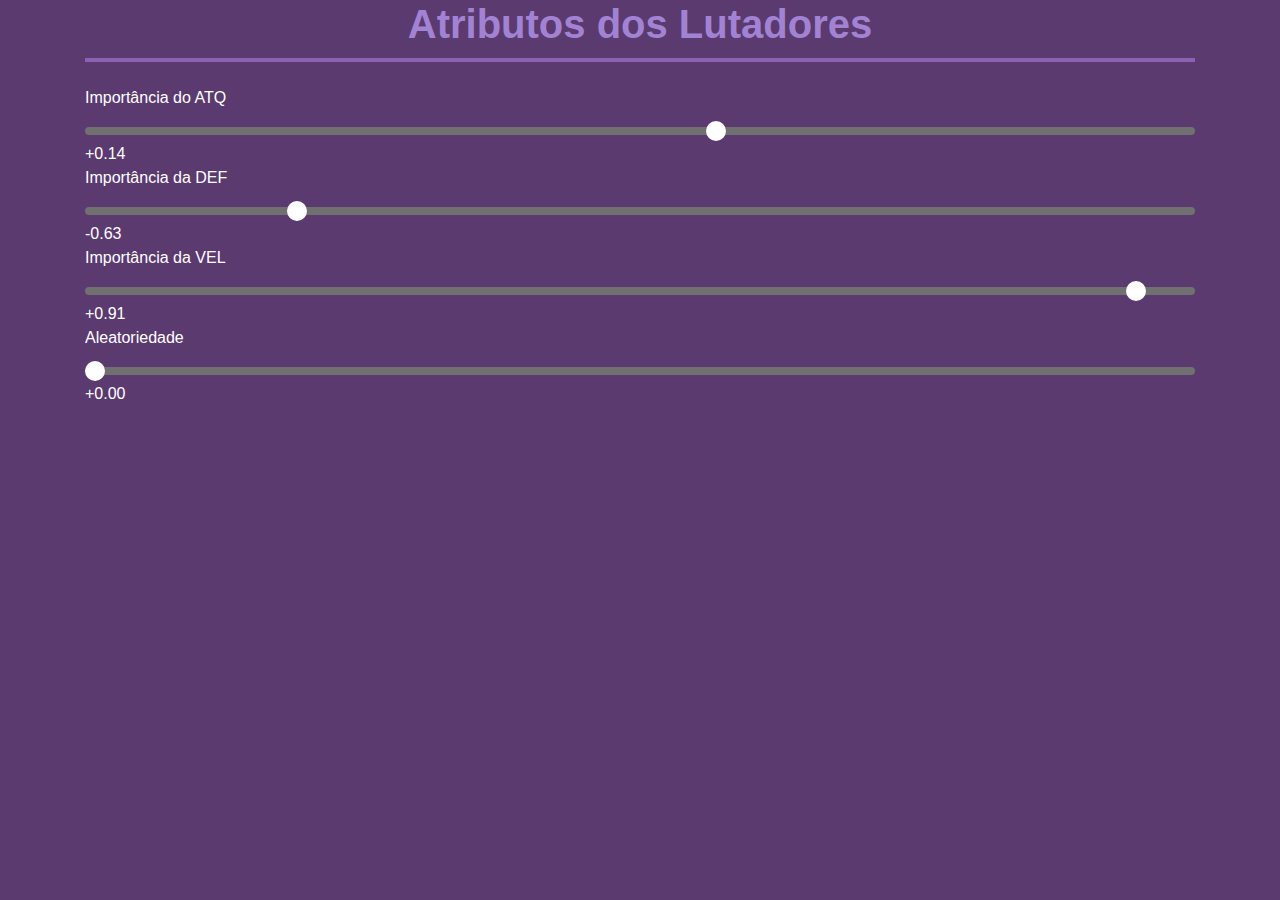
<file: atributos.html>
<!DOCTYPE html>
<html lang="en">
<head>
    <meta charset="UTF-8">
    <meta name="viewport" content="width=device-width, initial-scale=1.0">
    <title>Atributos dos Lutadores</title>
    <link href="https://maxcdn.bootstrapcdn.com/bootstrap/4.5.2/css/bootstrap.min.css" rel="stylesheet">
    <link rel="stylesheet" href="styles.css">
    <style>
        .form-control-range {
            width: 100%; /* Ajuste do controle deslizante para ocupar toda a largura da coluna */
        }
        .valor-atributo {
            width: 75px; /* Aproximadamente 2cm */
        }
        .personagem-img {
            width: 100%; /* A imagem ocupará toda a largura da sua coluna */
            max-height: auto; /* Mantendo a proporção da imagem */
        }
    </style>
</head>
<body class="menu-background">
    <div class="container">
        <h1 class="text-center game-title mb-4">Atributos dos Lutadores</h1>
        <div id="personagensContainer"></div>
        <div class="adjustments-container">
            <div class="adjustment">
                <label for="atk-importance">Importância do ATQ</label>
                <input type="range" id="atk-importance" min="-1" max="1" step="0.01" value="0.14">
                <span class="importance-value" id="atk-importance-value">+0.14</span>
            </div>
            <div class="adjustment">
                <label for="def-importance">Importância da DEF</label>
                <input type="range" id="def-importance" min="-1" max="1" step="0.01" value="-0.63">
                <span class="importance-value" id="def-importance-value">-0.63</span>
            </div>
            <div class="adjustment">
                <label for="vel-importance">Importância da VEL</label>
                <input type="range" id="vel-importance" min="-1" max="1" step="0.01" value="0.91">
                <span class="importance-value" id="vel-importance-value">+0.91</span>
            </div>
            <div class="adjustment">
                <label for="randomness">Aleatoriedade</label>
                <input type="range" id="randomness" min="0" max="1" step="0.01" value="0.00">
                <span class="importance-value" id="randomness-value">+0.00</span>
            </div>
        </div>
        
    </div>

    <script src="https://code.jquery.com/jquery-3.5.1.min.js"></script>
    <script>
        document.addEventListener('DOMContentLoaded', function() {
            const personagensSelecionados = JSON.parse(localStorage.getItem('personagensSelecionados')) || [];

            personagensSelecionados.forEach((personagem, index) => {
                const div = document.createElement('div');
                div.className = 'personagem row mb-3';
                div.innerHTML = `
                    <div class="col-md-4">
                        <img src="personagens corpo inteiro/${personagem.nome}.png" alt="${personagem.nome}" class="personagem-img">
                    </div>
                    <div class="col-md-8">
                        <h2>${personagem.nome}</h2>
                        ${criarCampoAtributo('Força', 'forca', index, personagem.forca)}
                        ${criarCampoAtributo('Agilidade', 'agilidade', index, personagem.agilidade)}
                        ${criarCampoAtributo('Inteligência', 'inteligencia', index, personagem.inteligencia)}
                        ${criarCampoAtributo('Resistência', 'resistencia', index, personagem.resistencia)}
                    </div>
                `;
                document.getElementById('personagensContainer').appendChild(div);
            });


            function criarCampoAtributo(label, atributo, index, valor) {
                return `
                    <div class="form-group">
                        <label>${label}</label>
                        <input type="number" class="form-control valor-atributo" id="${atributo}-valor-${index}" value="${valor.toFixed(2)}" step="0.01" min="0" max="10">
                        <input type="range" class="form-control-range range-atributo" id="${atributo}-range-${index}" value="${valor}" min="0" max="10" step="0.01">
                    </div>
                `;
            }

            $('body').on('input', '.valor-atributo, .range-atributo', function() {
                const id = this.id.split('-');
                const tipo = id[0];
                const index = id[2];
                const valor = parseFloat($(this).val());
                
                if (id[1] === 'valor') {
                    $(`#${tipo}-range-${index}`).val(valor);
                } else {
                    $(`#${tipo}-valor-${index}`).val(valor.toFixed(2));
                }
            });
        });
    </script>
</body>
</html>
</file>
<file: styles.css>
.menu-background {
    background-color: #5b3a70; /* Um roxo escuro como cor de fundo */
    color: white;
}

.game-title {
    font-size: 2.5rem;
    font-weight: bold;
    color: #a283d3; /* Um roxo claro para o título */
    border-bottom: 4px solid #8c61b3; /* Uma borda roxa abaixo do título */
    padding-bottom: 10px;
    margin-bottom: 20px;
}

.game-button {
    background-color: #8c61b3; /* Um roxo médio para os botões */
    border: none;
    font-size: 1.5rem;
    padding: 10px 20px;
    transition: background-color 0.3s ease;
}

.game-button:hover {
    background-color: #a283d3; /* Um roxo mais claro para o hover dos botões */
}
/* ... (seu código anterior) ... */

.character {
    display: inline-block;
    padding: 10px 20px;
    border: 2px solid white;
    margin: 5px;
    background-color: rgba(255, 255, 255, 0.1);
}
/* ... (estilos anteriores) ... */

.character-slot {
    width: 100px;
    height: 100px;
    margin: 10px;
    border: 2px solid #fff;
    cursor: pointer;
}

.character-slot img {
    width: 100%;
    height: 100%;
    object-fit: cover;
}

#characterMatrix {
    display: flex;
    flex-wrap: wrap;
    justify-content: space-around;
}

#characterMatrix img {
    width: 90px;
    height: 90px;
    margin: 5px;
    cursor: pointer;
}

/* ... (restante dos estilos) ... */
/* Estilos adicionais para a tela de ajustes conforme a imagem fornecida */

.ajustes-container {
    background-color: #4A4A4A; /* Cor de fundo cinza escuro */
    border-radius: 10px;
    padding: 20px;
    margin: 20px auto; /* Centralizar o container na tela */
    width: 80%; /* Definindo a largura do container de ajustes */
}

.ajustes-title {
    font-size: 1.5rem;
    font-weight: bold;
    color: #FFFFFF;
    text-align: left;
    margin-bottom: 30px;
}

.ajustes-slider {
    display: flex;
    align-items: center;
    margin-bottom: 20px;
}

.ajustes-slider label {
    font-size: 0.9rem;
    color: #FFFFFF;
    margin-right: 15px; /* Espaço entre a label e o controle deslizante */
    white-space: nowrap; /* Certifique-se de que o texto não quebre em várias linhas */
}

.ajustes-slider input[type="range"] {
    flex-grow: 1; /* Permitir que o controle deslizante cresça para preencher o espaço */
    margin: 0 10px;
}

.ajustes-value {
    min-width: 50px;
    text-align: center;
    color: #FFFFFF;
    font-size: 1rem;
}

/* Estilos de personalização do controle deslizante */
input[type="range"] {
    -webkit-appearance: none; /* Remover a aparência padrão */
    appearance: none;
    width: 100%;
    height: 8px;
    border-radius: 5px;
    background: #707070; /* Cor de fundo do controle deslizante */
    outline: none;
}

input[type="range"]::-webkit-slider-thumb {
    -webkit-appearance: none;
    appearance: none;
    width: 20px;
    height: 20px;
    border-radius: 50%;
    background: #FFFFFF; /* Cor do polegar do controle deslizante */
    cursor: pointer;
}

/* Estilos do polegar para o Firefox */
input[type="range"]::-moz-range-thumb {
    width: 20px;
    height: 20px;
    border: none;
    border-radius: 50%;
    background: #FFFFFF;
    cursor: pointer;
}

/* Estilos do polegar para IE */
input[type="range"]::-ms-thumb {
    background: #FFFFFF;
    cursor: pointer;
}

/* Estilos da trilha para IE */
input[type="range"]::-ms-track {
    background: transparent;
    border-color: transparent;
    color: transparent;
}

.ajustes-icon {
    display: inline-block;
    width: 20px; /* Ajuste conforme o tamanho do seu ícone */
    height: 20px; /* Ajuste conforme o tamanho do seu ícone */
    margin-right: 10px;
    /* Adicionar estilos para ícones aqui, como background-image se estiver usando ícones de imagem */
}

.return-icon {
    display: inline-block;
    width: 30px; /* Ajuste conforme o tamanho do seu ícone */
    height: 30px; /* Ajuste conforme o tamanho do seu ícone */
    margin-right: 10px;
    /* Adicionar estilos para ícones aqui, como background-image se estiver usando ícones de imagem */
    /* Inserir imagem de ícone de retorno se necessário */
}

/* Adicione estilos para ícones específicos com base em suas classes aqui */
</file>
